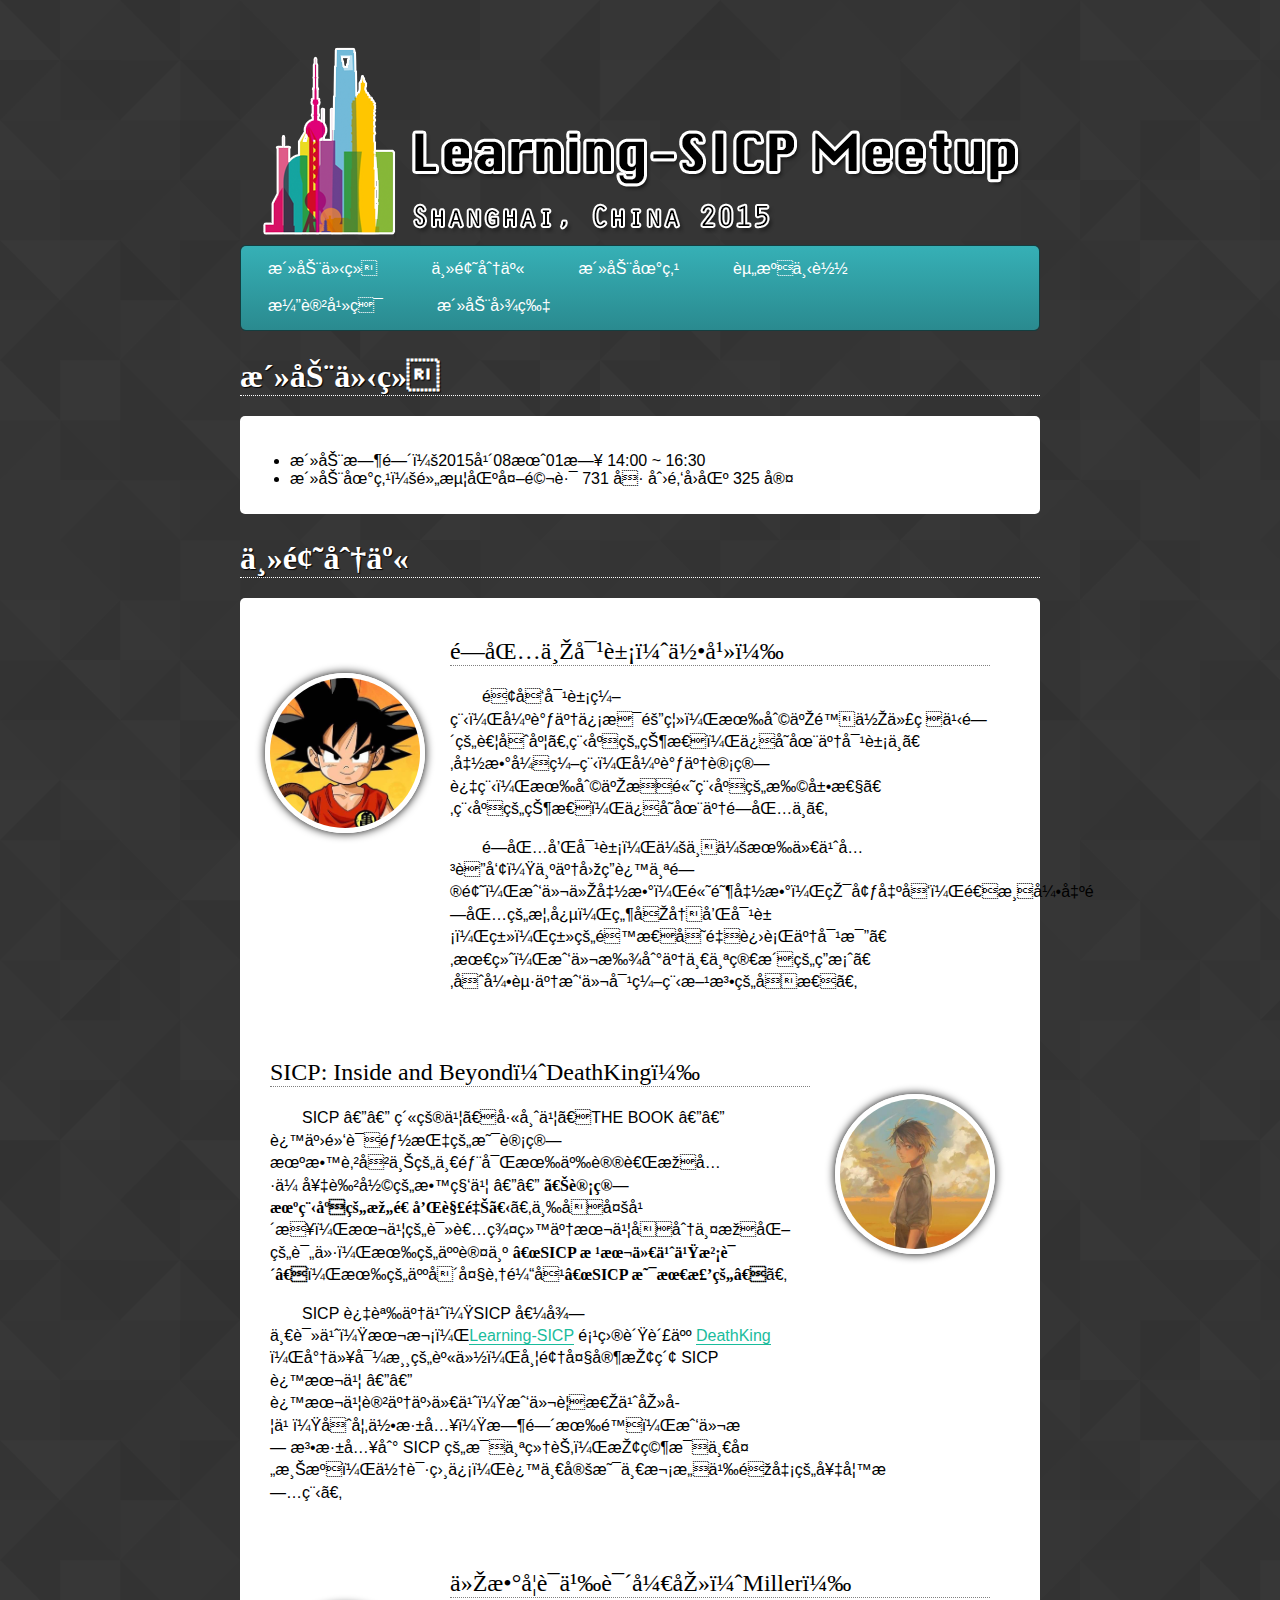
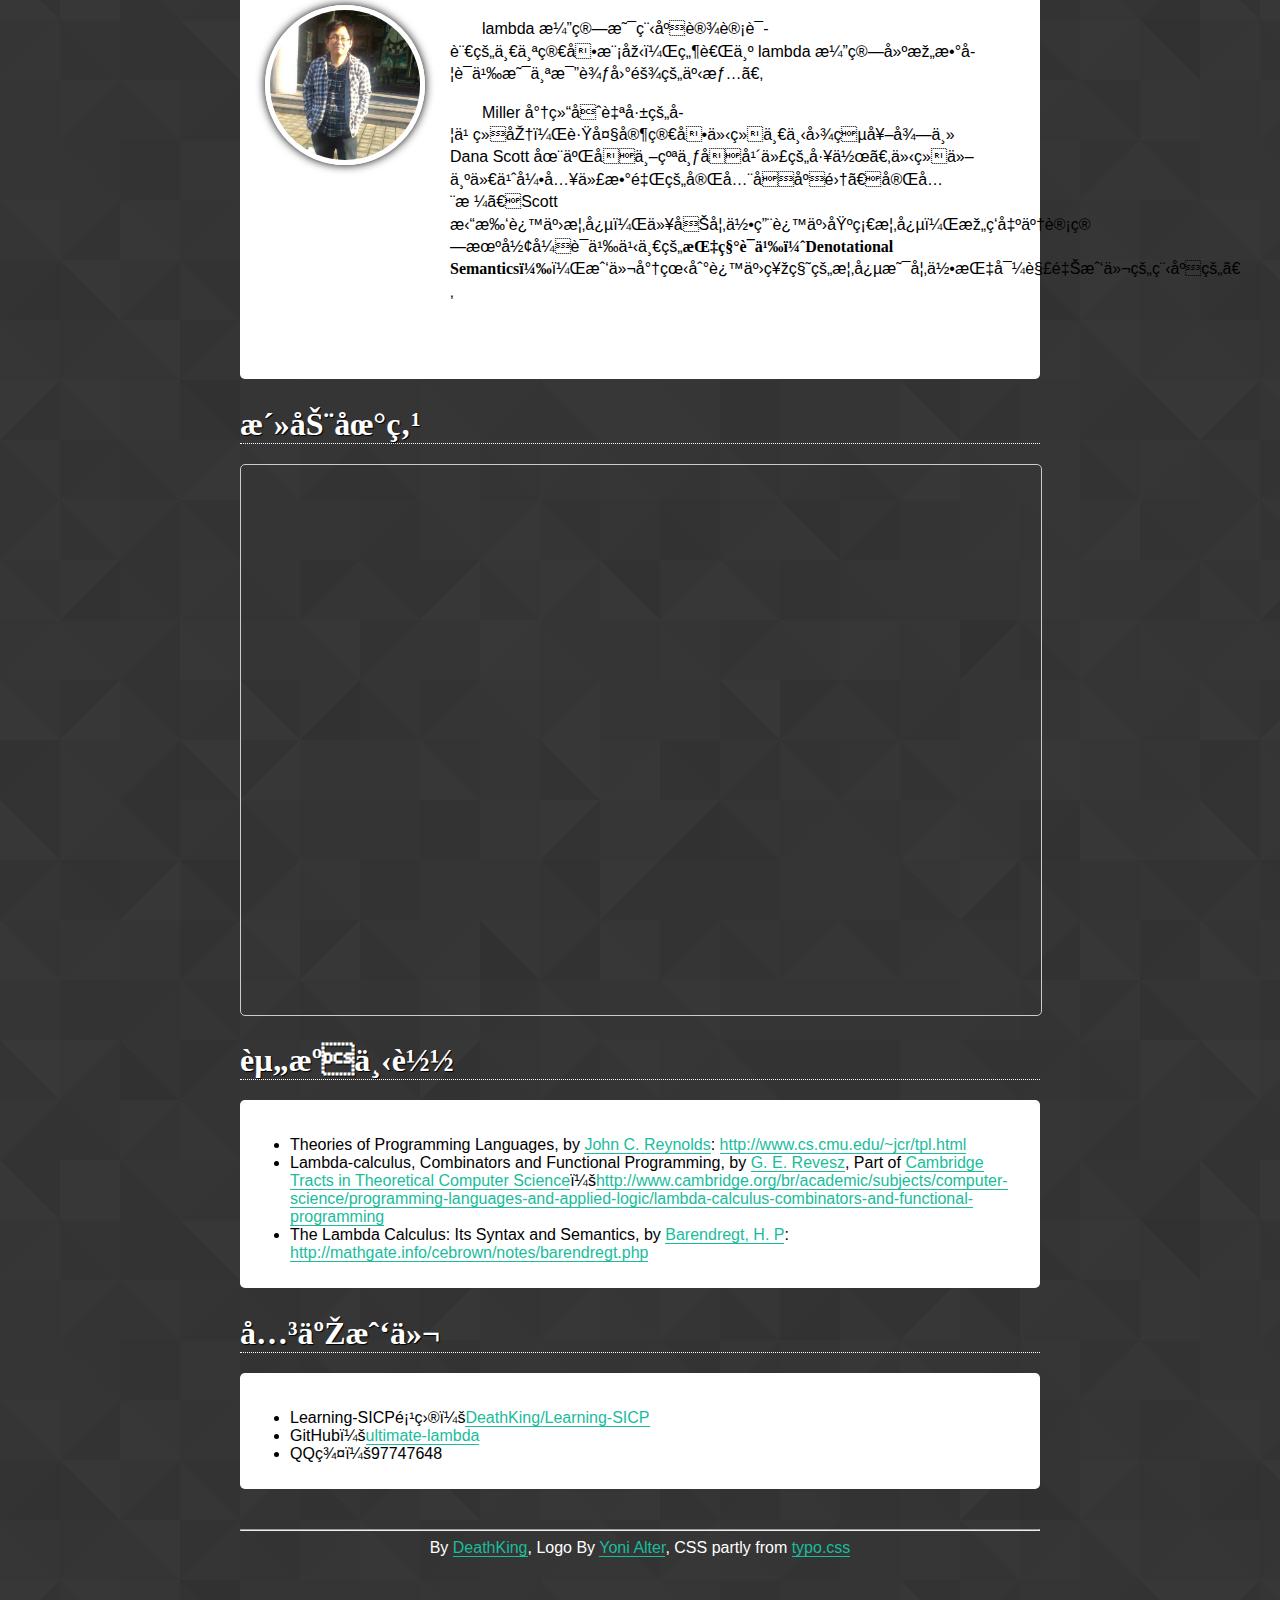
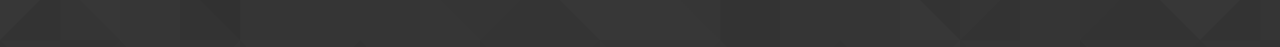
<file: index.html>
<!DOCTYPE html>
<html>
<head>
  <title>SICPxShanghai-2015 SICP读书交流 | 活动介绍</title>
  <meta name="charset" content="UTF-8">
  <link rel="stylesheet" type="text/css" href="assets/default.css">
  <link rel="stylesheet" type="text/css" href="assets/navbar.css">
  <script type="text/javascript" src="http://api.map.baidu.com/api?v=2.0&ak=OLstsFuF2AZQftnvFbsYNhbm"></script>
</head>
<body>
  <div class="container">
    <section class="banner">
      <img src="assets/image/banner.png">
    </section>
    <section id='cssmenu'>
      <ul>
         <li><a href='index.html#intro'><span>活动介绍</span></a></li>
         <li><a href='index.html#lectures'><span>主题分享</span></a></li>
         <li><a href='index.html#place'><span>活动地点</span></a></li>
         <li><a href='index.html#download'><span>资源下载</span></a></li>
         <li><a href='slide.html'><span>演讲幻灯</span></a></li>
         <li class='last'><a href='photo.html'><span>活动图片</span></a></li>
      </ul>
    </section>

    <h2 id="intro">活动介绍</h2>
    <section class="card">
    <ul>
      <li>活动时间：2015年08月01日 14:00 ~ 16:30</li>
      <li>活动地点：黄浦区外马路 731 号 创邑园区 325 室</li>
    </ul>
    <p></p> 
    </section>

    <h2 id="lectures">主题分享</h2>
    <section class="card">
      <div class="row clearfix">
        <div class="col-200 float-left box">
          <img src="assets/image/thzt.png" class="avatar">
        </div>
        <div class="col-600 float-right box">
          <div class="title">闭包与对象（何幻）</div>
          <div class="description">
            <p>面向对象编程，强调了信息隔离，有利于降低代码之间的耦合度。程序的状态，保存在了对象中。函数式编程，强调了计算过程，有利于提高程序的扩展性。程序的状态，保存在了闭包中。</p>
            <p>闭包和对象，会不会有什么关联呢？为了回答这个问题，我们从函数，高阶函数，环境出发，逐渐引出闭包的概念，然后再和对象，类，类的静态变量进行了对比。最终，我们找到了一个简洁的答案。又引起了我们对编程方法的反思。</p>
          </div>
        </div>
      </div>

      <div class="row clearfix">
        <div class="col-200 float-right box more-margin-right">
          <img src="assets/image/dk.jpeg" class="avatar">
        </div>
        <div class="col-600 box">
          <div class="title">SICP: Inside and Beyond（DeathKing）</div>
          <div class="description">
            <p>SICP —— 紫皮书、巫师书、THE BOOK —— 这些黑话都指的是计算机教育史上的一部富有争议而极具传奇色彩的教科书 —— <em>《计算机程序的构造和解释》</em>。三十多年来，本书的读者群给了本书十分两极化的评价，有的人认为 <em>“SICP 根本什么也没说”</em>，有的人却大肆鼓吹<em>“SICP 是最棒的”</em>。</p>
            <p>SICP 过誉了么？SICP 值得一读么？本次，<a href="https://github.com/DeathKing/Learning-SICP">Learning-SICP</a> 项目负责人 <a href="https://github.com/DeathKing" title="DeathKing">DeathKing</a> ，将以导游的身份，带领大家探索 SICP 这本书 —— 这本书讲了些什么？我们要怎么去学习？又如何深入？时间有限，我们无法深入到 SICP 的每个细节，探究每一处渊源，但请相信，这一定是一次意义非凡的奇妙旅程。</p>
          </div>
        </div>
      </div>

      <div class="row clearfix">
        <div class="col-200 float-left box">
          <img src="assets/image/miller.jpg" class="avatar">
        </div>
        <div class="col-600 float-right box">
          <div class="title">从数学语义说开去（Miller）</div>
          <div class="description">
            <p>lambda 演算是程序设计语言的一个简单模型，然而为 lambda 演算建构数学语义是个比较困难的事情。</p>
            <p>Miller 将结合自己的学习经历，跟大家简单介绍一下图灵奖得主 Dana Scott 在二十世纪七十年代的工作。介绍他为什么引入代数里的完全偏序集、完全格、Scott 拓扑这些概念，以及如何用这些基础概念，构筑出了计算机形式语义之一的<em>指称语义（Denotational Semantics）</em>，我们将看到这些神秘的概念是如何指导解释我们的程序的。</p>
          </div>
        </div>
      </div>

    </section>
      
    <h2 id="place">活动地点</h2>
    <section class="place">
      <div style="width:800px;height:550px;border:#ccc solid 1px;border-radius:5px;font-size:12px" id="map">
      </div>
    </section>

    <h2 id="download">资源下载</h2>

    <section class="card">
      <ul>
        <li>Theories of Programming Languages, by <a href="http://www.cs.cmu.edu/~jcr/">John C. Reynolds</a>: <a href="http://www.cs.cmu.edu/~jcr/tpl.html">http://www.cs.cmu.edu/~jcr/tpl.html</a></li>
        <li>Lambda-calculus, Combinators and Functional Programming, by <a href="">G. E. Revesz</a>, Part of <a href="http://www.cambridge.org/br/academic/subjects/computer-science/algorithmics-complexity-computer-algebra-and-computational-g/series/cambridge-tracts-theoretical-computer-science" title="">Cambridge Tracts in Theoretical Computer Science</a>：<a href="http://www.cambridge.org/br/academic/subjects/computer-science/programming-languages-and-applied-logic/lambda-calculus-combinators-and-functional-programming">http://www.cambridge.org/br/academic/subjects/computer-science/programming-languages-and-applied-logic/lambda-calculus-combinators-and-functional-programming</a></li>
        <li>The Lambda Calculus: Its Syntax and Semantics, by <a href="">Barendregt, H. P</a>: <a href="http://mathgate.info/cebrown/notes/barendregt.php">http://mathgate.info/cebrown/notes/barendregt.php</a></li>
      </ul>
    </section>

    <h2 id="about">关于我们</h2>
    
    <section class="card">
      <ul>
        <li>Learning-SICP项目：<a href="https://github.com/DeathKing/Learning-SICP">DeathKing/Learning-SICP</a></li> 
        <li>GitHub：<a href="https://github.com/ultimate-lambda">ultimate-lambda</a></li> 
        <li>QQ群：97747648</li>
      </ul>
    </section>

    <hr> 

    <section class="footer">
      By <a href="http://deathking.github.io/" class="footerperson">DeathKing</a>, Logo By <a href="http://www.yoniishappy.com/" class="footerperson">Yoni Alter</a>, CSS partly from <a href="https://github.com/sofish/typo.css" class="footerperson">typo.css</a>
    </section>

  </div>
</body>

  <script type="text/javascript">
    //创建和初始化地图函数：
    function initMap(){
      createMap();//创建地图
      setMapEvent();//设置地图事件
      addMapControl();//向地图添加控件
      addMapOverlay();//向地图添加覆盖物
    }
    function createMap(){ 
      map = new BMap.Map("map"); 
      map.centerAndZoom(new BMap.Point(121.514481,31.221602),19);
    }
    function setMapEvent(){
      map.enableScrollWheelZoom();
      map.enableKeyboard();
      map.enableDragging();
      map.enableDoubleClickZoom()
    }
    function addClickHandler(target,window){
      target.addEventListener("click",function(){
        target.openInfoWindow(window);
      });
    }
    function addMapOverlay(){
      var markers = [
        {content:"",title:"黄浦区外马路731号创邑园区325室",imageOffset: {width:0,height:3},position:{lat:31.221625,lng:121.514454}}
      ];
      for(var index = 0; index < markers.length; index++ ){
        var point = new BMap.Point(markers[index].position.lng,markers[index].position.lat);
        var marker = new BMap.Marker(point,{icon:new BMap.Icon("http://api.map.baidu.com/lbsapi/createmap/images/icon.png",new BMap.Size(20,25),{
          imageOffset: new BMap.Size(markers[index].imageOffset.width,markers[index].imageOffset.height)
        })});
        var label = new BMap.Label(markers[index].title,{offset: new BMap.Size(25,5)});
        var opts = {
          width: 200,
          title: markers[index].title,
          enableMessage: false
        };
        var infoWindow = new BMap.InfoWindow(markers[index].content,opts);
        marker.setLabel(label);
        addClickHandler(marker,infoWindow);
        map.addOverlay(marker);
      };
    }
    //向地图添加控件
    function addMapControl(){
      var scaleControl = new BMap.ScaleControl({anchor:BMAP_ANCHOR_BOTTOM_LEFT});
      scaleControl.setUnit(BMAP_UNIT_IMPERIAL);
      map.addControl(scaleControl);
      var navControl = new BMap.NavigationControl({anchor:BMAP_ANCHOR_TOP_LEFT,type:BMAP_NAVIGATION_CONTROL_LARGE});
      map.addControl(navControl);
      var overviewControl = new BMap.OverviewMapControl({anchor:BMAP_ANCHOR_BOTTOM_RIGHT,isOpen:true});
      map.addControl(overviewControl);
    }
    var map;
      initMap();
  </script>
</html>
</file>
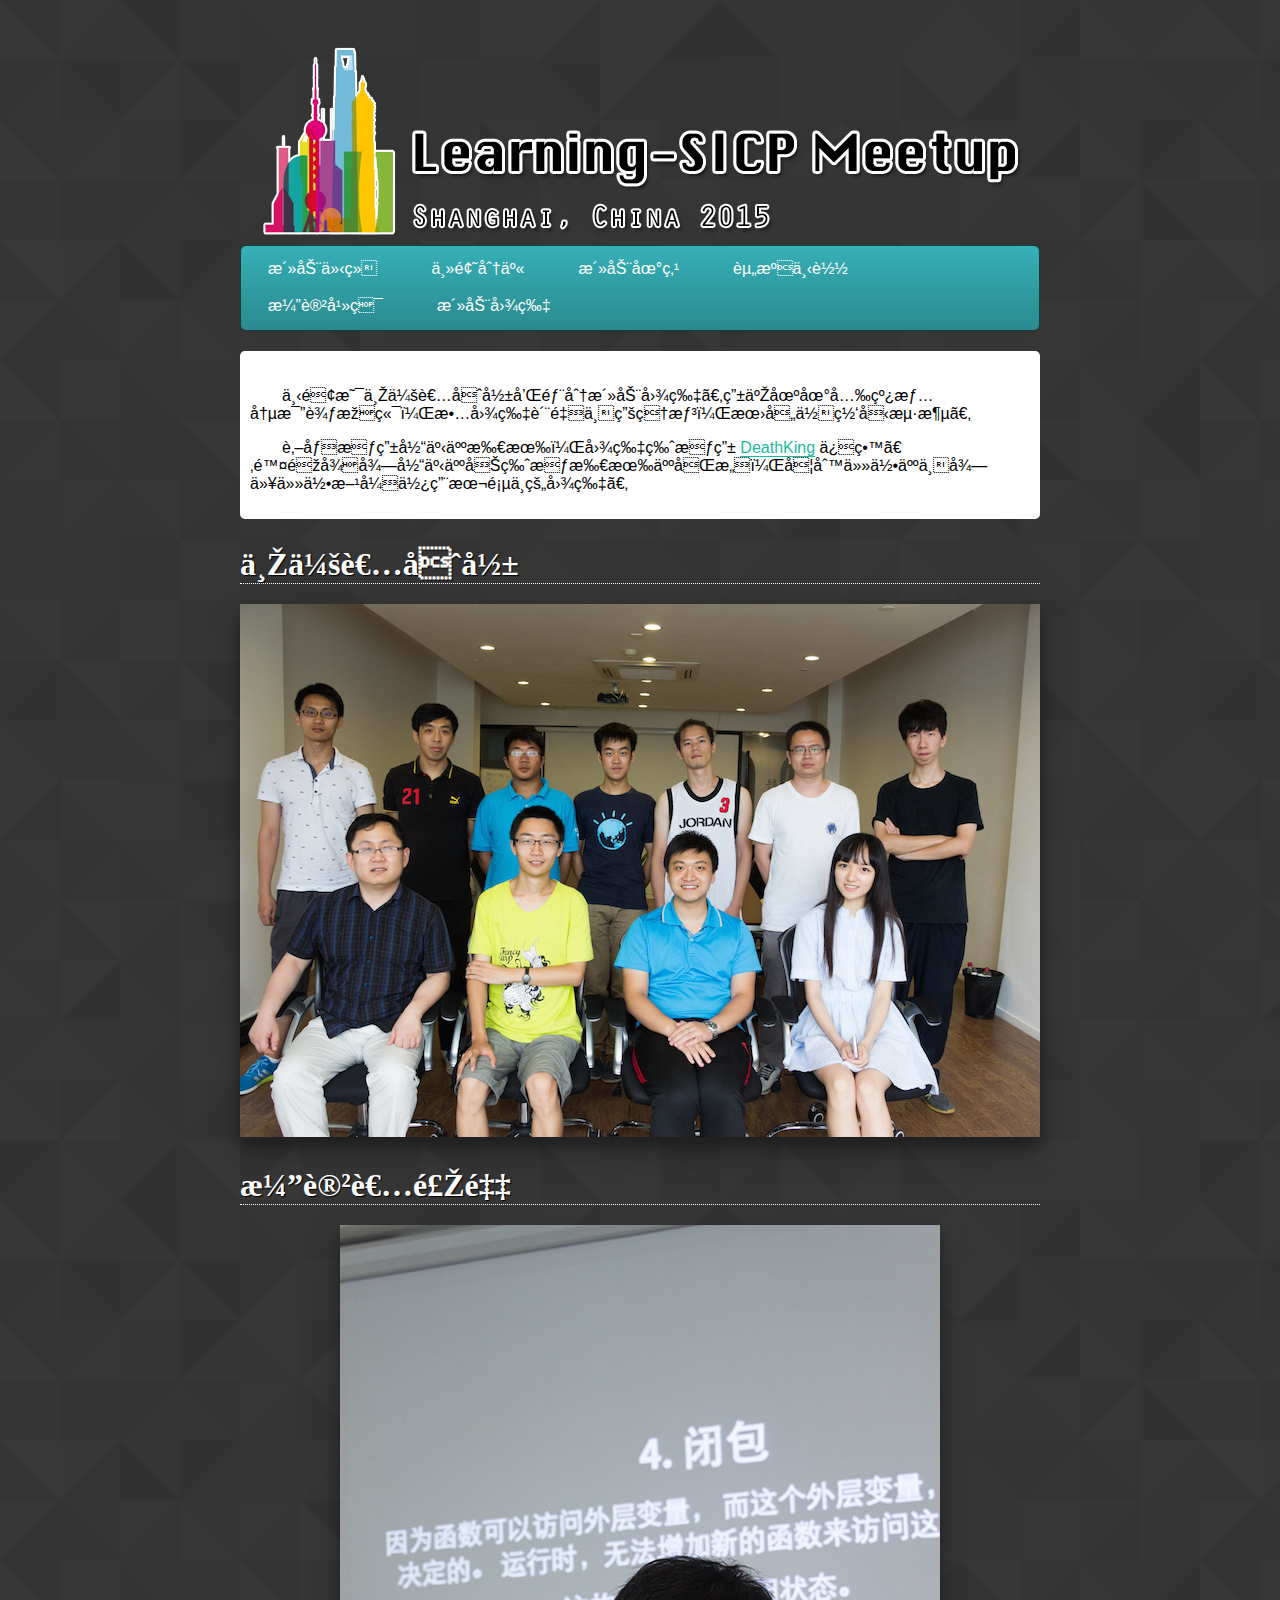
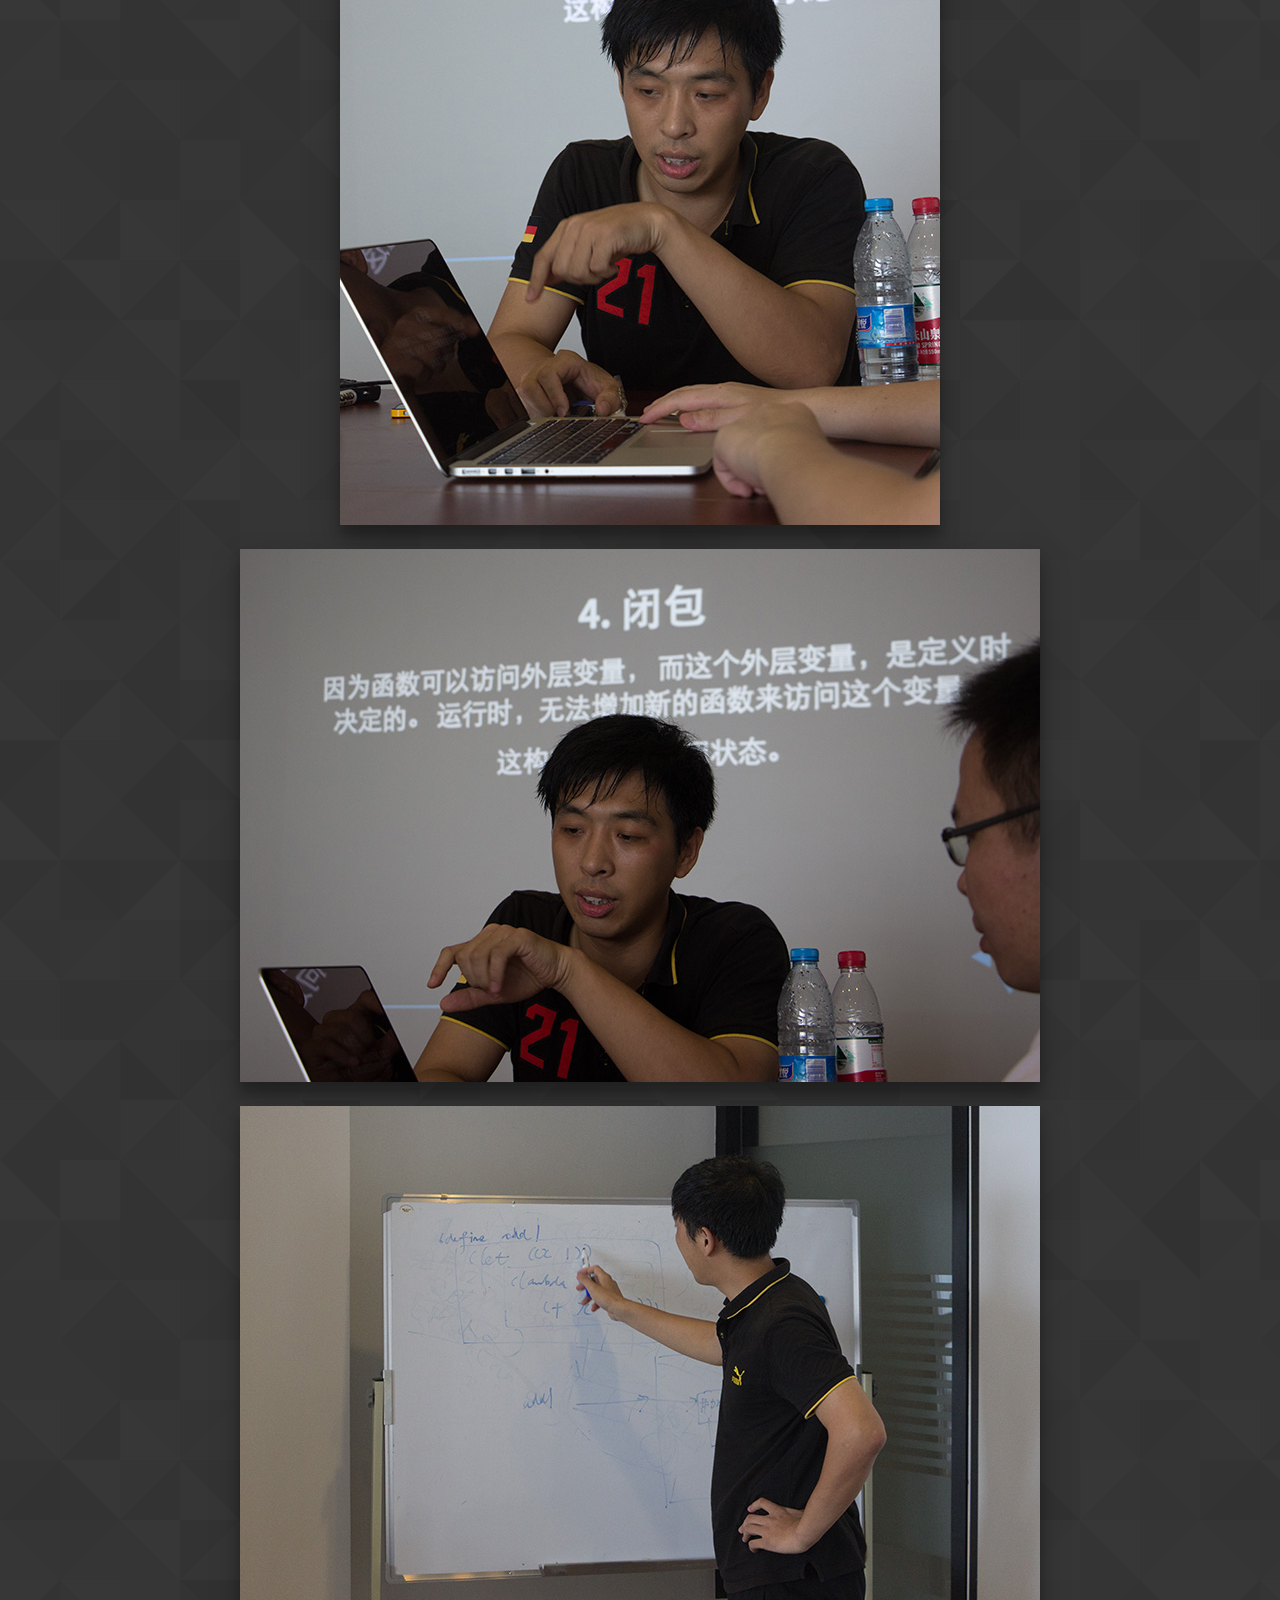
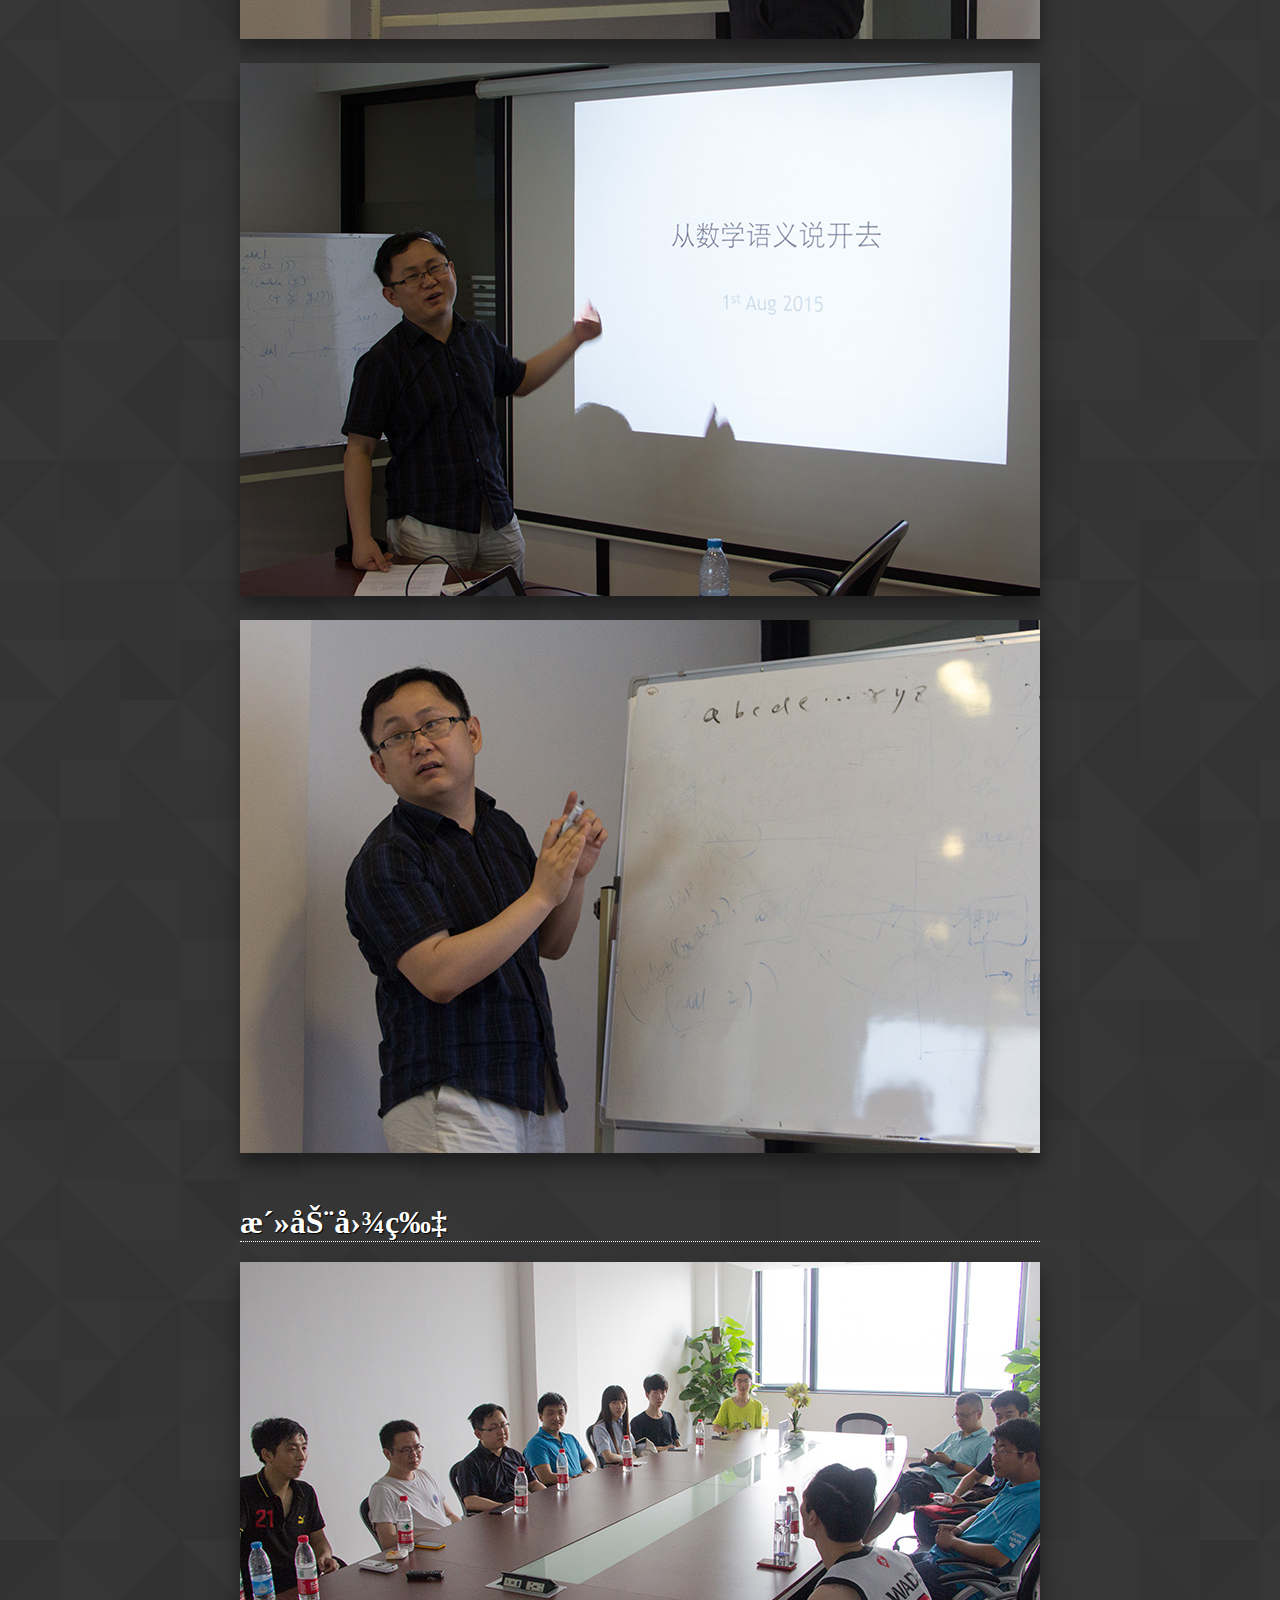
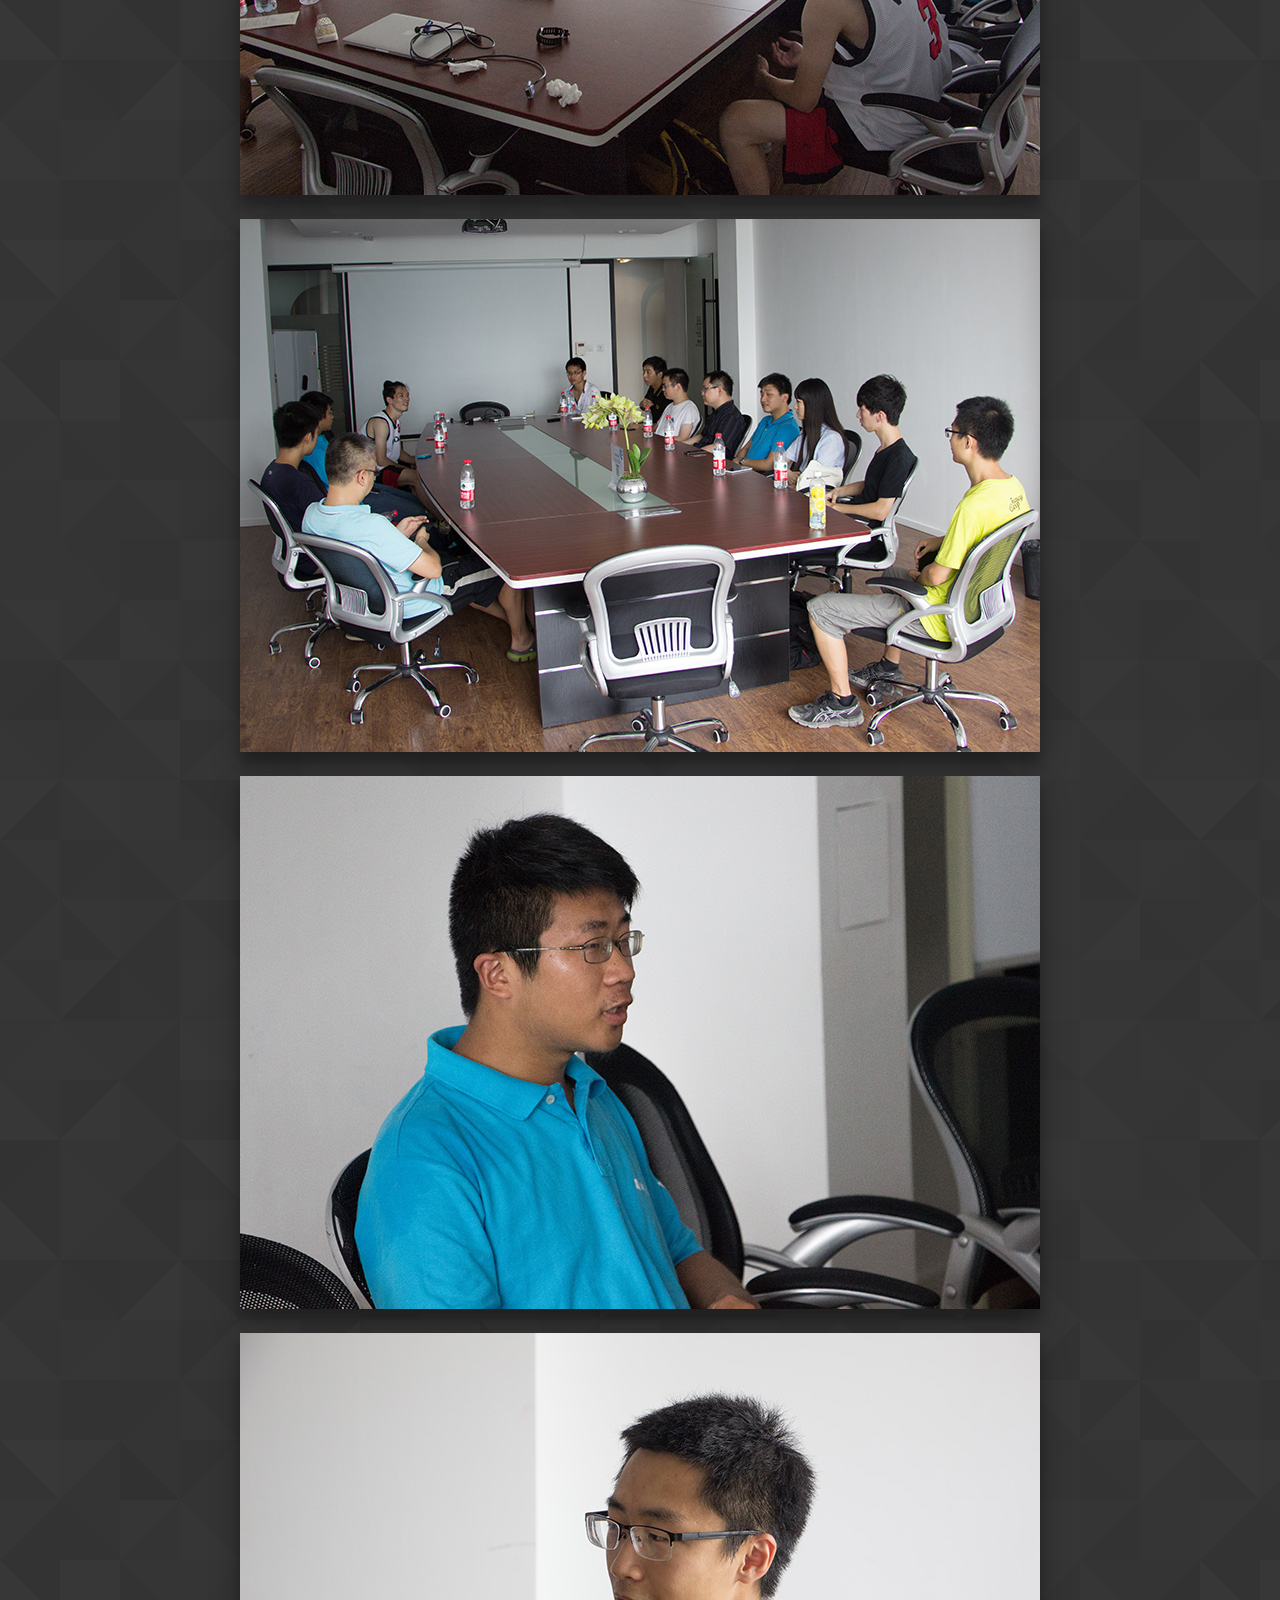
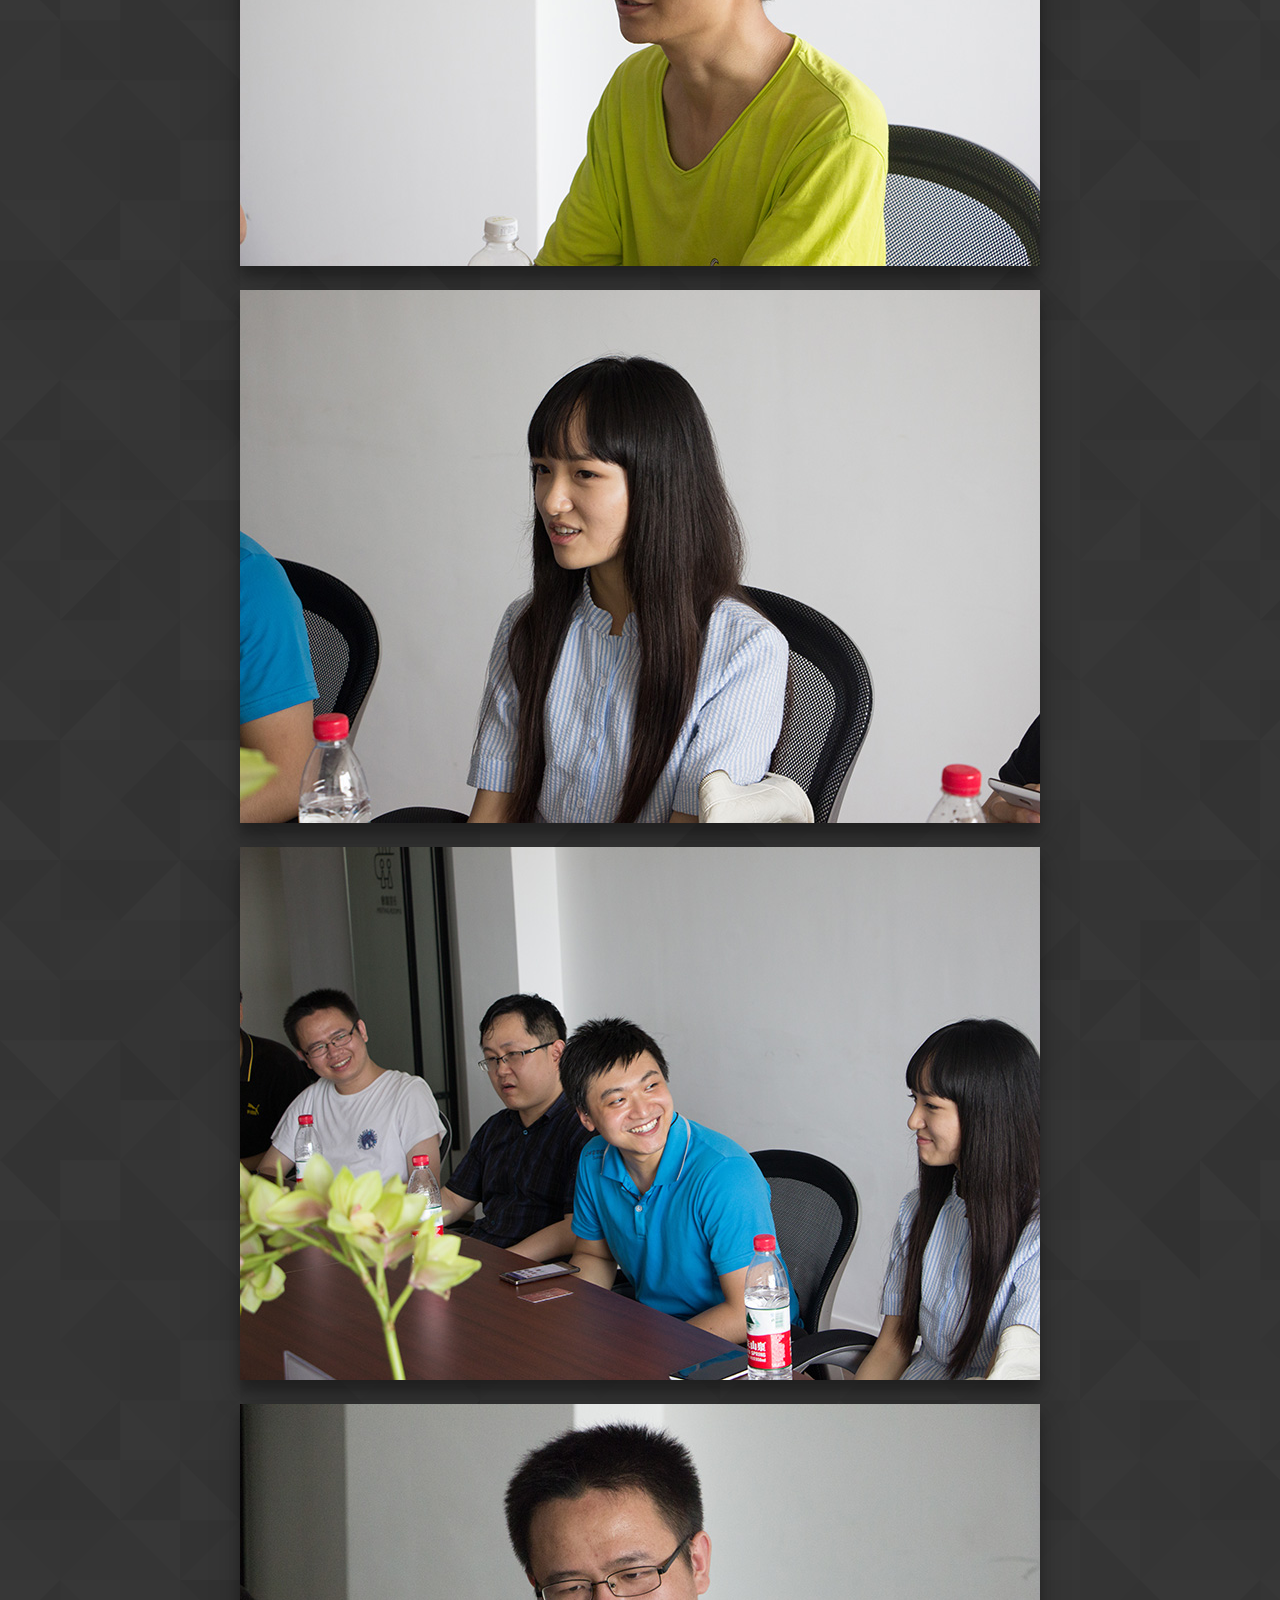
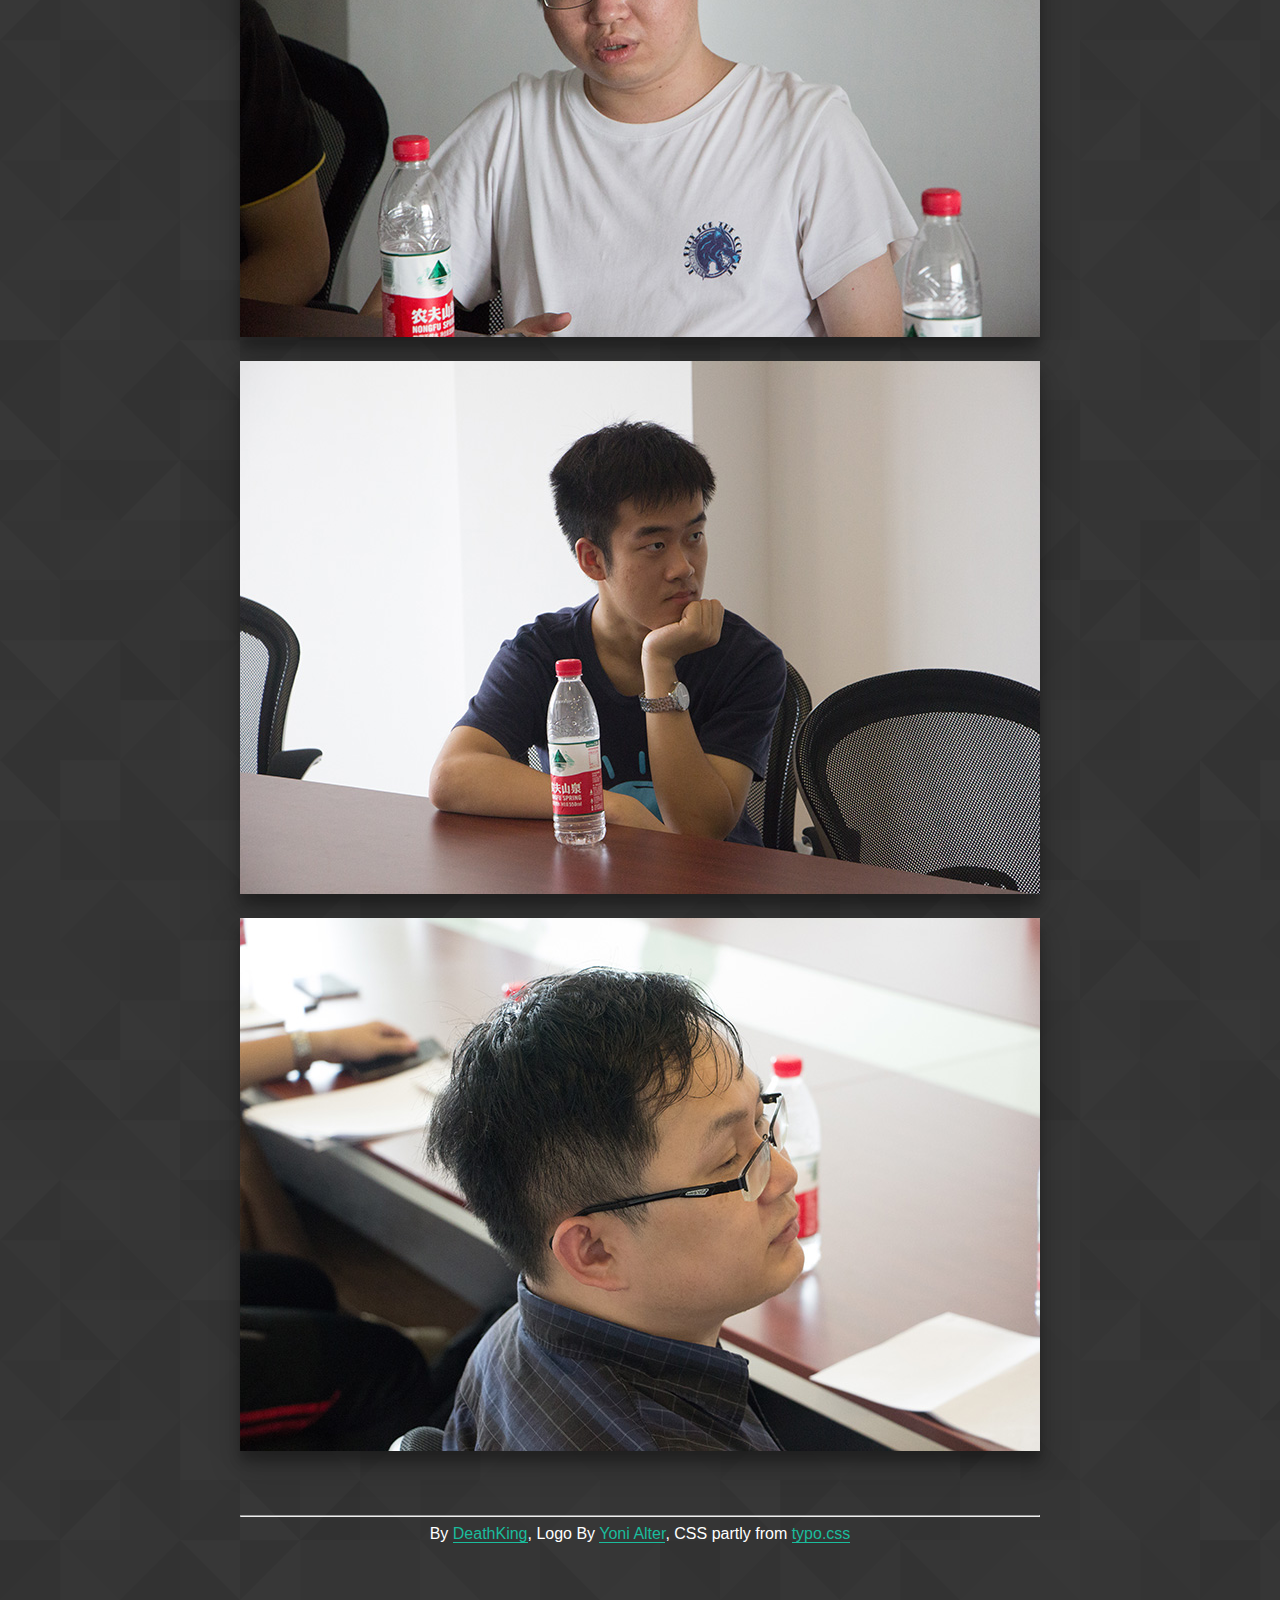
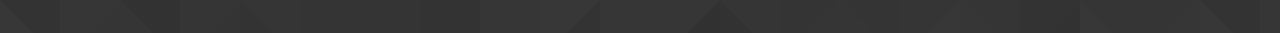
<file: photo.html>
<!DOCTYPE html>
<html>
<head>
  <title>SICPxShanghai-2015 SICP读书交流 | 活动照片</title>
  <meta name="charset" content="UTF-8">
  <link rel="stylesheet" type="text/css" href="assets/default.css">
  <link rel="stylesheet" type="text/css" href="assets/navbar.css">
  <script type="text/javascript" src="http://api.map.baidu.com/api?v=2.0&ak=OLstsFuF2AZQftnvFbsYNhbm"></script>
</head>
<body>
  <div class="container">
    <section class="banner">
      <img src="assets/image/banner.png">
    </section>
    <section id='cssmenu'>
      <ul>
         <li><a href='index.html#intro'><span>活动介绍</span></a></li>
         <li><a href='index.html#lectures'><span>主题分享</span></a></li>
         <li><a href='index.html#place'><span>活动地点</span></a></li>
         <li><a href='index.html#download'><span>资源下载</span></a></li>
         <li><a href='slide.html'><span>演讲幻灯</span></a></li>
         <li class='last'><a href='photo.html'><span>活动图片</span></a></li>
      </ul>
    </section>

    <div class="card has-indet">
      <p>下面是与会者合影和部分活动图片。由于场地光线情况比较极端，故图片质量不甚理想，望各位网友海涵。</p>
      <p>肖像权由当事人所有，图片版权由 <a href="deathking.github.io" class="people">DeathKing</a> 保留。除非征得当事人及版权所有人同意，否则任何人不得以任何方式使用本页中的图片。</p>
    </div>

    <h2>与会者合影</h2>
    <img src="assets/photo/all.jpg" alt="" class="has-shadow">

    <h2>演讲者风采</h2>
    <div style="text-align: center">
      <img src="assets/photo/IMG_6556.jpg" alt="" class="has-shadow has-margin-bottom">
    </div>
    
    <img src="assets/photo/IMG_6555.jpg" alt="" class="has-shadow has-margin-bottom">
    <img src="assets/photo/IMG_6561.jpg" alt="" class="has-shadow has-margin-bottom">
    <img src="assets/photo/IMG_6563.jpg" alt="" class="has-shadow has-margin-bottom">
    <img src="assets/photo/IMG_6567.jpg" alt="" class="has-shadow has-margin-bottom">

    <h2>活动图片</h2>

    <img src="assets/photo/IMG_6529.jpg" alt="" class="has-shadow has-margin-bottom">
    <img src="assets/photo/IMG_6530.jpg" alt="" class="has-shadow has-margin-bottom">
    <img src="assets/photo/IMG_6531.jpg" alt="" class="has-shadow has-margin-bottom">
    <img src="assets/photo/IMG_6541.jpg" alt="" class="has-shadow has-margin-bottom">
    <img src="assets/photo/IMG_6545.jpg" alt="" class="has-shadow has-margin-bottom">
    <img src="assets/photo/IMG_6547.jpg" alt="" class="has-shadow has-margin-bottom">
    <img src="assets/photo/IMG_6552.jpg" alt="" class="has-shadow has-margin-bottom">
    <img src="assets/photo/IMG_6559.jpg" alt="" class="has-shadow has-margin-bottom">
    <img src="assets/photo/IMG_6560.jpg" alt="" class="has-shadow has-margin-bottom">
    
    <hr> 

    <section class="footer">
      By <a href="http://deathking.github.io/" class="footerperson">DeathKing</a>, Logo By <a href="http://www.yoniishappy.com/" class="footerperson">Yoni Alter</a>, CSS partly from <a href="https://github.com/sofish/typo.css" class="footerperson">typo.css</a>
    </section>

  </div>
</body>
</script>
</file>
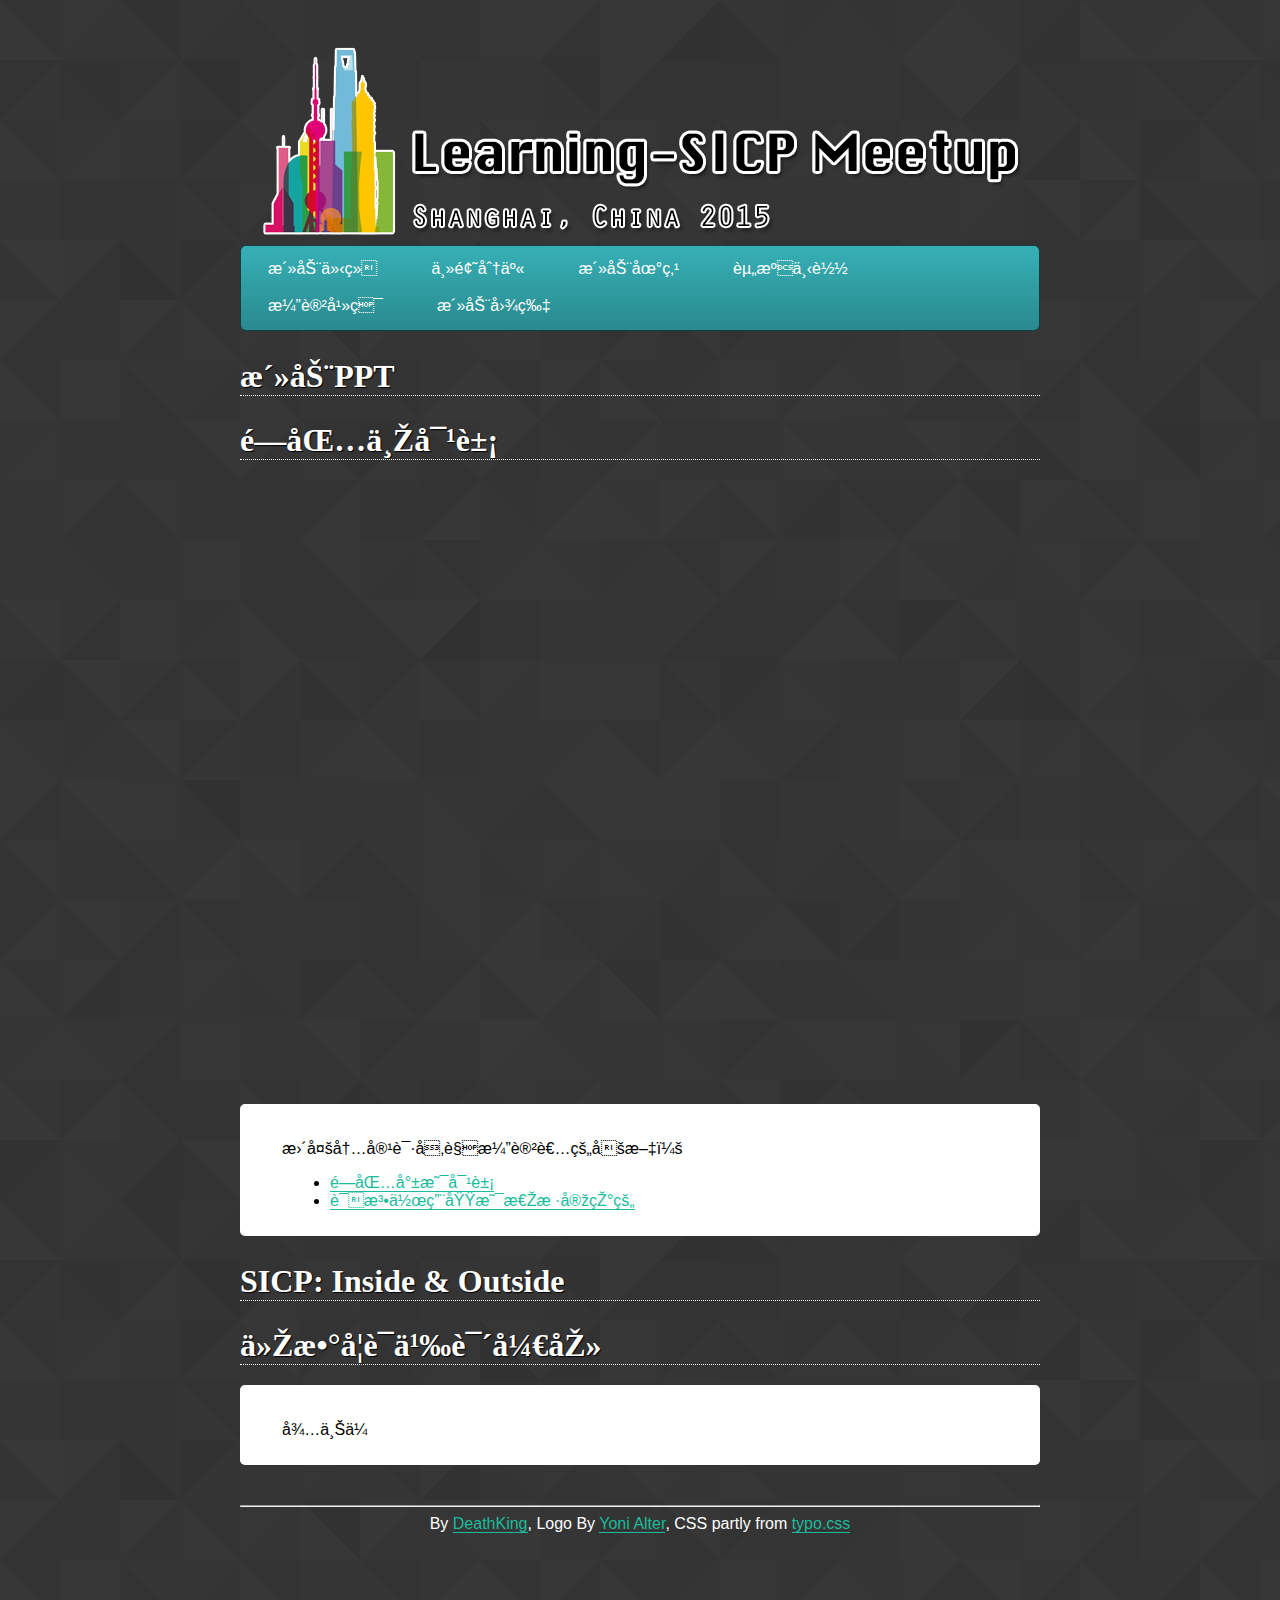
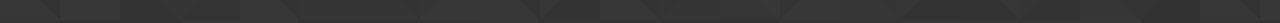
<file: slide.html>
<!DOCTYPE html>
<html>
<head>
  <title>SICPxShanghai-2015 SICP读书交流 | 活动照片</title>
  <meta name="charset" content="UTF-8">
  <link rel="stylesheet" type="text/css" href="assets/default.css">
  <link rel="stylesheet" type="text/css" href="assets/navbar.css">
</head>
<body>
  <div class="container">
    <section class="banner">
      <img src="assets/image/banner.png">
    </section>
    <section id='cssmenu'>
      <ul>
         <li><a href='index.html#intro'><span>活动介绍</span></a></li>
         <li><a href='index.html#lectures'><span>主题分享</span></a></li>
         <li><a href='index.html#place'><span>活动地点</span></a></li>
         <li><a href='index.html#download'><span>资源下载</span></a></li>
         <li><a href='slide.html'><span>演讲幻灯</span></a></li>
         <li class='last'><a href='photo.html'><span>活动图片</span></a></li>
      </ul>
    </section>
    
    <h2>活动PPT</h2>

    <div>
      <script async class="speakerdeck-embed" data-id="238ad0c124ec4b60a4f560ca3a67a9fc" data-ratio="1.33333333333333" src="//speakerdeck.com/assets/embed.js"></script>
    </div>

    <h2>闭包与对象</h2>
    <div>
      <iframe
        src="//thzt.github.io/thirdpart/reveal.js/post/closure-and-object.html"
        frameborder="0"
        style="width:800px; height: 600px"></iframe>
    </div>

    <div class="card has-indet">
      <p>更多内容请参见演讲者的博文：</p>

      <ul class="clear-indent" style="margin-left: 40px;">
        <li><a href="//thzt.github.io/experience/2015/03/19/closures-are-objects/">闭包就是对象</a></li>
        <li><a href="//thzt.github.io/lisp/2015/08/15/implementation-of-lexical-scope/">词法作用域是怎样实现的</a></li>
      </ul>
    </div>

    <h2>SICP: Inside & Outside</h2>
    <div>
      <script async class="speakerdeck-embed" data-id="343bdd1dca7b46088c1a0aa8771f0e21" data-ratio="1.33333333333333" src="//speakerdeck.com/assets/embed.js"></script>  
    </div>
    

    <h2>从数学语义说开去</h2>
    <div class="card">
      <p class="has-indet">待上传</p>
    </div>


    <hr> 

    <section class="footer">
      By <a href="http://deathking.github.io/" class="footerperson">DeathKing</a>, Logo By <a href="http://www.yoniishappy.com/" class="footerperson">Yoni Alter</a>, CSS partly from <a href="https://github.com/sofish/typo.css" class="footerperson">typo.css</a>
    </section>

  </div>
</body>
</html>
</file>
<file: assets/default.css>
.serif {
  font-family: Palatino, Optima, Georgia, serif;
}

.container {
	width: 800px;
	margin: auto;
	margin-top: 30px;
}

.borderize {
	border-radius: 5px;
}

body {
	background-image: url('image/texture.png');
	font-family: PingFang SC, Verdana, Helvetica Neue, Microsoft Yahei, Hiragino Sans GB, Microsoft Sans Serif, WenQuanYi Micro Hei, sans-serif;
}


.header {
	text-align: center;
	font-size: 40px;
	margin: auto;
	margin-top: 80px;
	margin-bottom: 20px;
}

nav {
	width: 800px;
	margin-top: 20px;
	margin-bottom: 20px;
}

nav ul li {
	display: inline-block;
	text-align: center;
	width: 200px;
	margin-left: 0px;
	margin-right: 0px;
}

a {
	color: #1abc9c;
	text-decoration: none;
	border-bottom: 1px solid #1abc9c;
}

a:hover {
	text-decoration: underline;
}

a:hover {
	border-bottom-color: #555;
	color: #555;
	text-decoration: none;
}

img.avatar {
	width: 150px;
	height: 150px;
	margin: auto;
	margin-top: 35px;
	border-radius: 50%;
	border-width: 5px;
	border-style: solid;
	border-color: white;
	box-shadow: 0 0 10px black;
}

.more-margin-right {
	margin-right: 30px;
}

.row {
	margin-top: 20px;
	margin-bottom: 50px;
}

.float-right {
	float: right;
}

.float-left {
	float: left;
}

.col-200 {
	width: 180px;
	padding-left: 15px;
	padding-right: 15px;
}

.col-600 {
	width: 600px;
	padding-left: 20px;
	padding-right: 40px;
}

.box {
	-webkit-box-sizing: border-box;
     -moz-box-sizing: border-box;
          box-sizing: border-box;
}

.card {
	margin-top: 20px;
	padding: 10px;
	padding-top: 20px;
	background-color: rgba(255,255,255,1);
	border-radius: 5px;
}

.title {
	font-size: 24px;
	font-family: 'FandolKai', '楷体GB_2312', "华文楷体", serif;
	margin-bottom: 20px;
	border-bottom-style: dotted;
	border-bottom-width: 1px;
	border-bottom-color: gray;
	position: relative;
}

em {
	font-family: 'FandolKai', '楷体GB_2312', "华文楷体", serif;
	font-weight: bold;
	font-style: normal;
}

.clearfix:before, .clearfix:after {
  content: "";
  display: table;
}

.clearfix:after {
  clear: both;
}

.clearfix {
  zoom: 1;
}

.description {
	text-indent: 2em;
	font-size: 16px;
	line-height: 140%;
}

hr {
	margin-top: 40px;
	color: white;
}

.footer {
	color: white;
	text-align: center;
	height: 100px;
}

.footerperson:visited {
	color:white;
}

h2 {
	font-size: 32px;
	font-family: 'FandolKai', '楷体GB_2312', "华文楷体", serif;
	text-shadow: 1px 1px 1px #000000;
	color: white;
	margin-bottom: 20px;
	border-bottom-style: dotted;
	border-bottom-width: 1px;
	border-bottom-color: white;
}

.text-row {

	width: 750px;
}

.item {
	width: 200;
	text-align: right;
	display: inline-block;
}

.value {
	width: 550;
	display: inline-block;
}

.has-shadow {
	box-shadow: 0 14px 28px rgba(0,0,0,0.25), 0 10px 10px rgba(0,0,0,0.22);
}

.has-indet {
	text-indent: 2em;
}

.has-margin-bottom {
	margin-bottom: 20px;
}

.clear-indent {
	text-indent: 0em;
}
</file>
<file: assets/navbar.css>
/*@import url(http://fonts.googleapis.com/css?family=Lato:300,400,700);*/
@charset "UTF-8";
/* Base Styles */
#cssmenu ul,
#cssmenu li,
#cssmenu a {
  list-style: none;
  margin: 0;
  padding: 0;
  border: 0;
  line-height: 1;
  /*font-family: 'Lato', sans-serif;*/
}
#cssmenu {
  border: 1px solid #133e40;
  -webkit-border-radius: 5px;
  -moz-border-radius: 5px;
  -ms-border-radius: 5px;
  -o-border-radius: 5px;
  border-radius: 5px;
  width: auto;
}
#cssmenu ul {
  zoom: 1;
  background: #36b0b6;
  background: -moz-linear-gradient(top, #36b0b6 0%, #2a8a8f 100%);
  background: -webkit-gradient(linear, left top, left bottom, color-stop(0%, #36b0b6), color-stop(100%, #2a8a8f));
  background: -webkit-linear-gradient(top, #36b0b6 0%, #2a8a8f 100%);
  background: -o-linear-gradient(top, #36b0b6 0%, #2a8a8f 100%);
  background: -ms-linear-gradient(top, #36b0b6 0%, #2a8a8f 100%);
  background: linear-gradient(top, #36b0b6 0%, #2a8a8f 100%);
  filter: progid:DXImageTransform.Microsoft.gradient(startColorstr='@top-color', endColorstr='@bottom-color', GradientType=0);
  padding: 5px 10px;
  -webkit-border-radius: 5px;
  -moz-border-radius: 5px;
  -ms-border-radius: 5px;
  -o-border-radius: 5px;
  border-radius: 5px;
}
#cssmenu ul:before {
  content: '';
  display: block;
}
#cssmenu ul:after {
  content: '';
  display: table;
  clear: both;
}
#cssmenu li {
  float: left;
  margin: 0 20px 0 0;
  border: 1px solid transparent;
}
#cssmenu li a {
  -webkit-border-radius: 5px;
  -moz-border-radius: 5px;
  -ms-border-radius: 5px;
  -o-border-radius: 5px;
  border-radius: 5px;
  padding: 8px 15px 9px 15px;
  display: block;
  text-decoration: none;
  color: #ffffff;
  border: 1px solid transparent;
  font-size: 16px;
}
#cssmenu li.active {
  -webkit-border-radius: 5px;
  -moz-border-radius: 5px;
  -ms-border-radius: 5px;
  -o-border-radius: 5px;
  border-radius: 5px;
  border: 1px solid #36b0b6;
}
#cssmenu li.active a {
  -webkit-border-radius: 5px;
  -moz-border-radius: 5px;
  -ms-border-radius: 5px;
  -o-border-radius: 5px;
  border-radius: 5px;
  display: block;
  background: #1e6468;
  border: 1px solid #133e40;
  -moz-box-shadow: inset 0 5px 10px #133e40;
  -webkit-box-shadow: inset 0 5px 10px #133e40;
  box-shadow: inset 0 5px 10px #133e40;
}
#cssmenu li:hover {
  -webkit-border-radius: 5px;
  -moz-border-radius: 5px;
  -ms-border-radius: 5px;
  -o-border-radius: 5px;
  border-radius: 5px;
  border: 1px solid #36b0b6;
}
#cssmenu li:hover a {
  -webkit-border-radius: 5px;
  -moz-border-radius: 5px;
  -ms-border-radius: 5px;
  -o-border-radius: 5px;
  border-radius: 5px;
  display: block;
  background: #1e6468;
  border: 1px solid #133e40;
  -moz-box-shadow: inset 0 5px 10px #133e40;
  -webkit-box-shadow: inset 0 5px 10px #133e40;
  box-shadow: inset 0 5px 10px #133e40;
}
</file>
